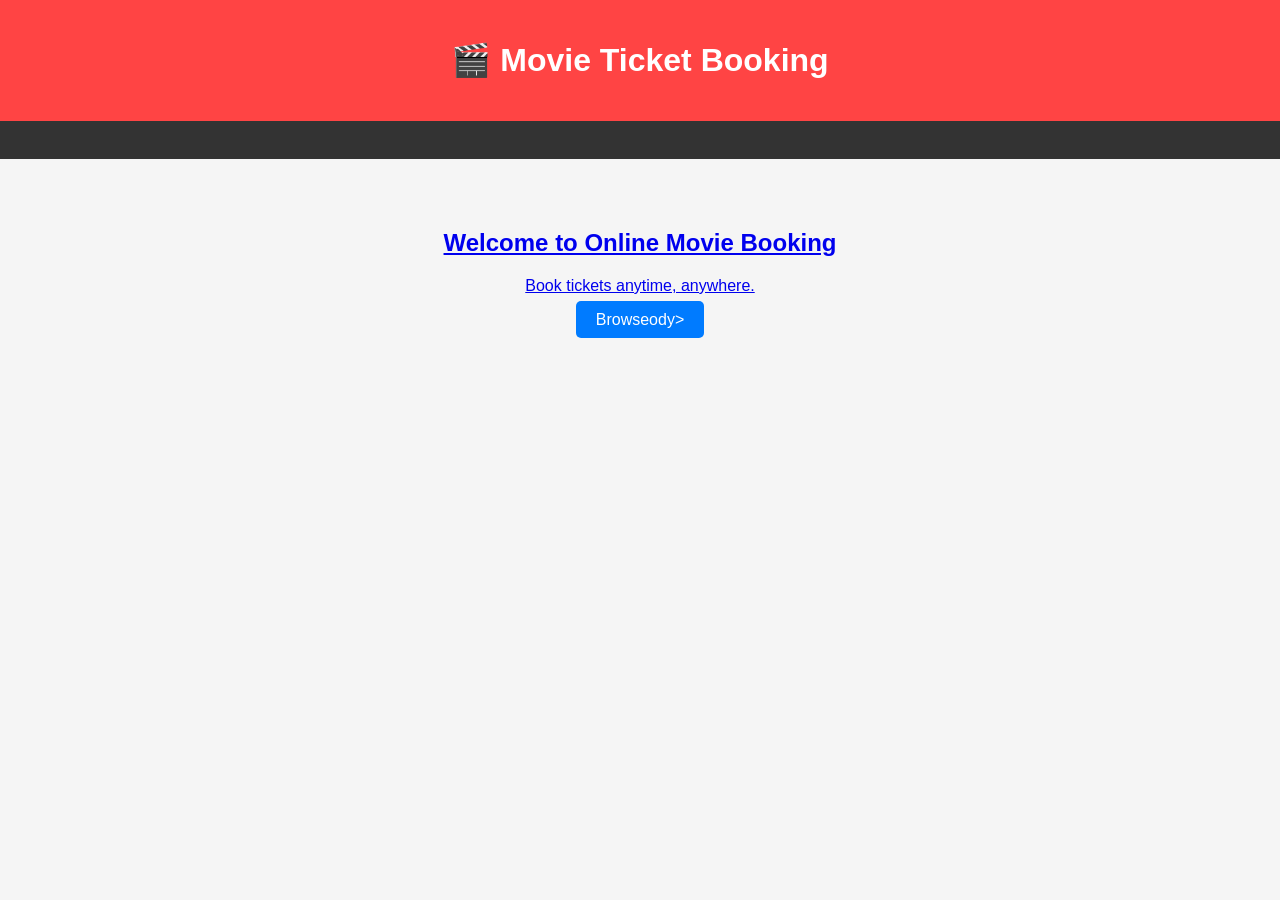
<file: index.html>
<!DOCTYPE html>
<html>
<head>
    <title>Movie Booking System</title>
    <link rel="stylesheet" href="style.css">
</head>
<body>

<header>
    <h1>🎬 Movie Ticket Booking</h1>
</header>

<nav>
    <a href="lHome</a>
    <agin.htmlLogin</a>
    <a href="registerster</a>
</nav>

<div class="container">
    <h2>Welcome to Online Movie Booking</h2>
    <p>Book tickets anytime, anywhere.</p>
    <a class="btn" href="movies.html">Browseody>
</html>
</file>
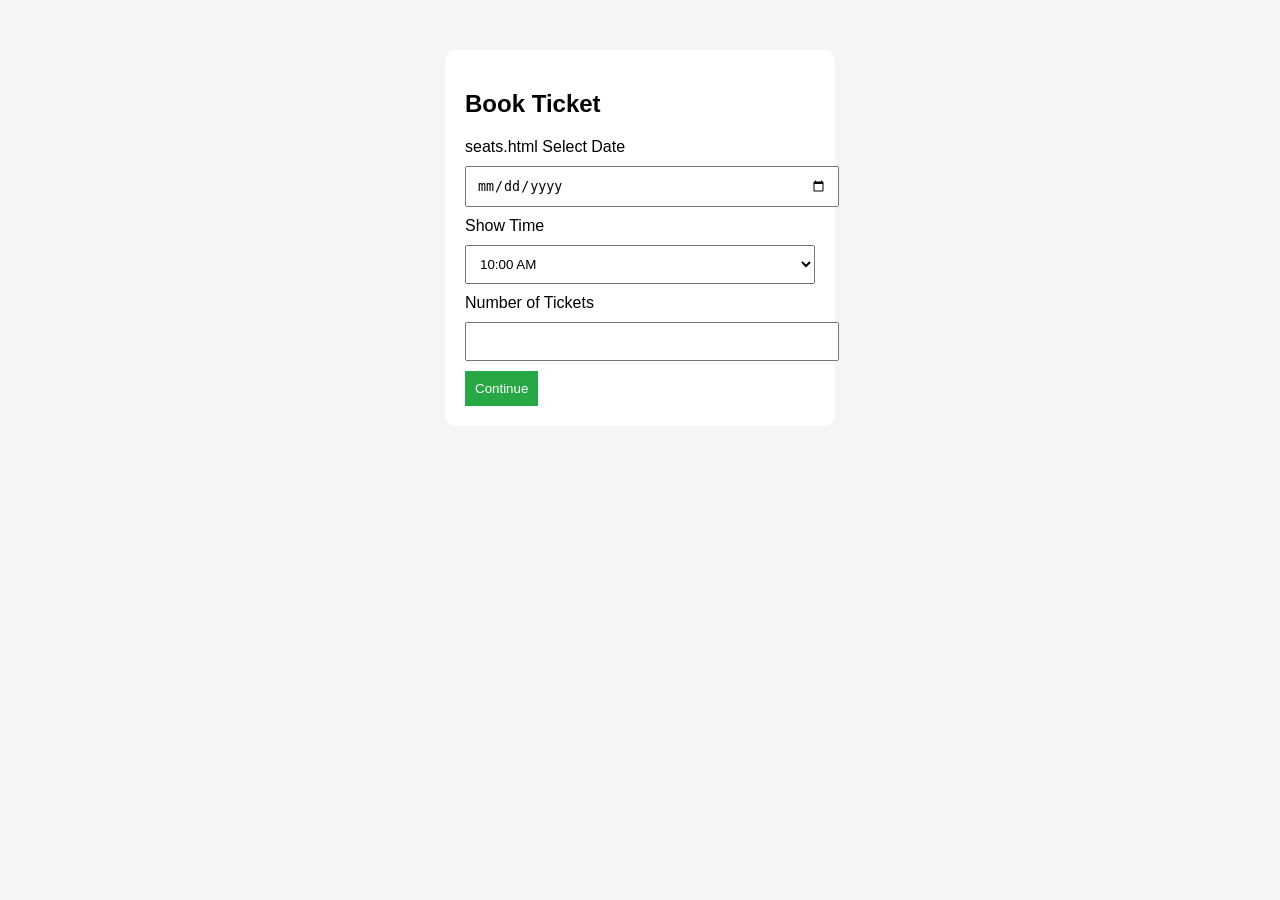
<file: booking.html>
<!DOCTYPE html>
<html>
<head>
    <title>Booking</title>
    <link rel="stylesheet" href="style.css">
</head>
<body>

<div class="form-box">

    <h2>Book Ticket</h2>

    seats.html

        <label>Select Date</label>
        <input type="date" required>

        <label>Show Time</label>
        <select>
            <option>10:00 AM</option>
            <option>01:00 PM</option>
            <option>04:00 PM</option>
            <option>07:00 PM</option>
        </select>

        <label>Number of Tickets</label>
        <input type="number" min="1" max="10" required>

        <button type="submit">Continue</button>

    </form>

</div>

</body>
</html>
</file>
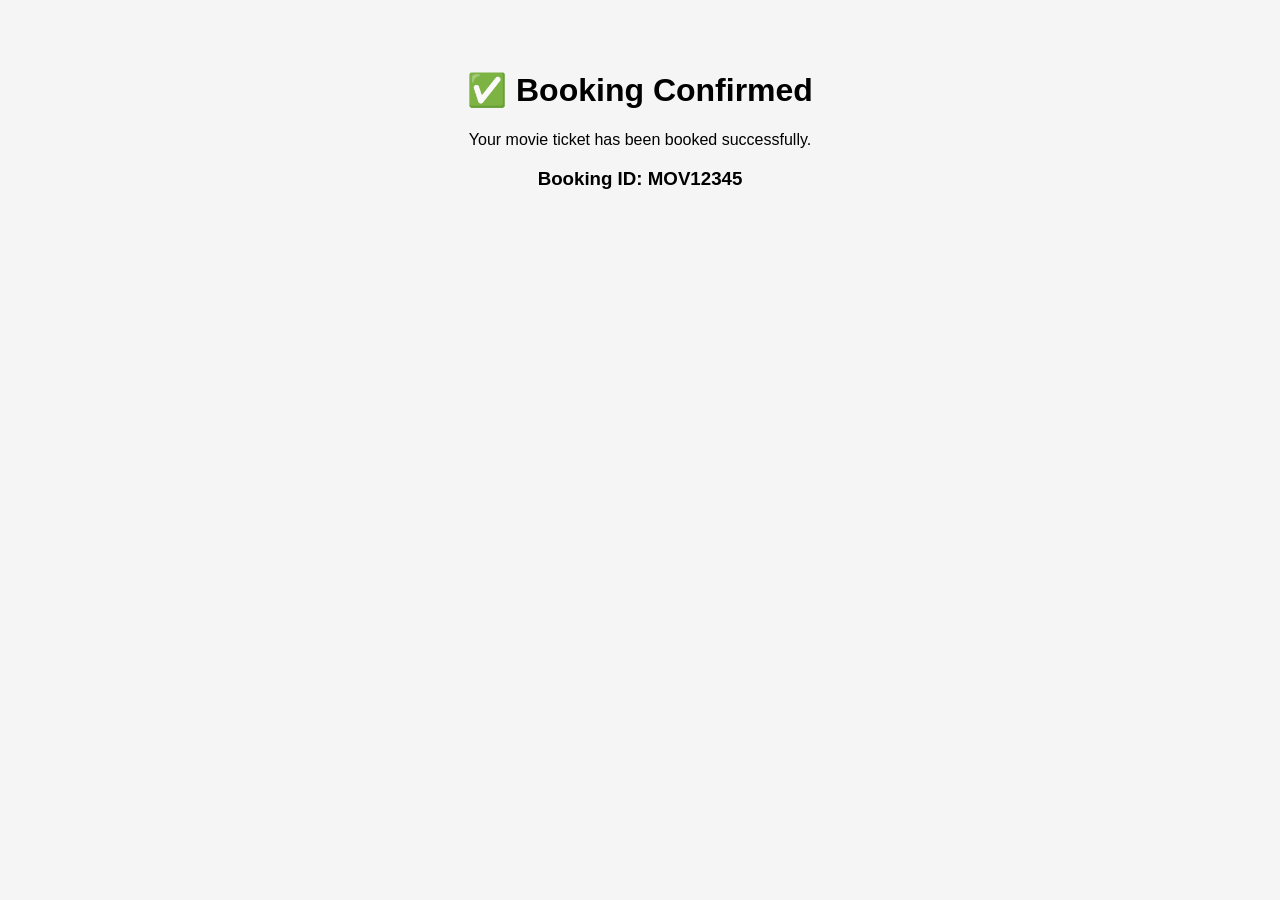
<file: confirmation.html>
<!DOCTYPE html>
<html>
<head>
    <title>Booking Success</title>
    <link rel="stylesheet" href="style.css">
</head>
<body>

<div class="container">

    <h1>✅ Booking Confirmed</h1>

    <p>Your movie ticket has been booked successfully.</p>

    <h3>Booking ID: MOV12345</h3>

    <a classmlBack to Home</a>

</div>

</body>
</html>
</file>
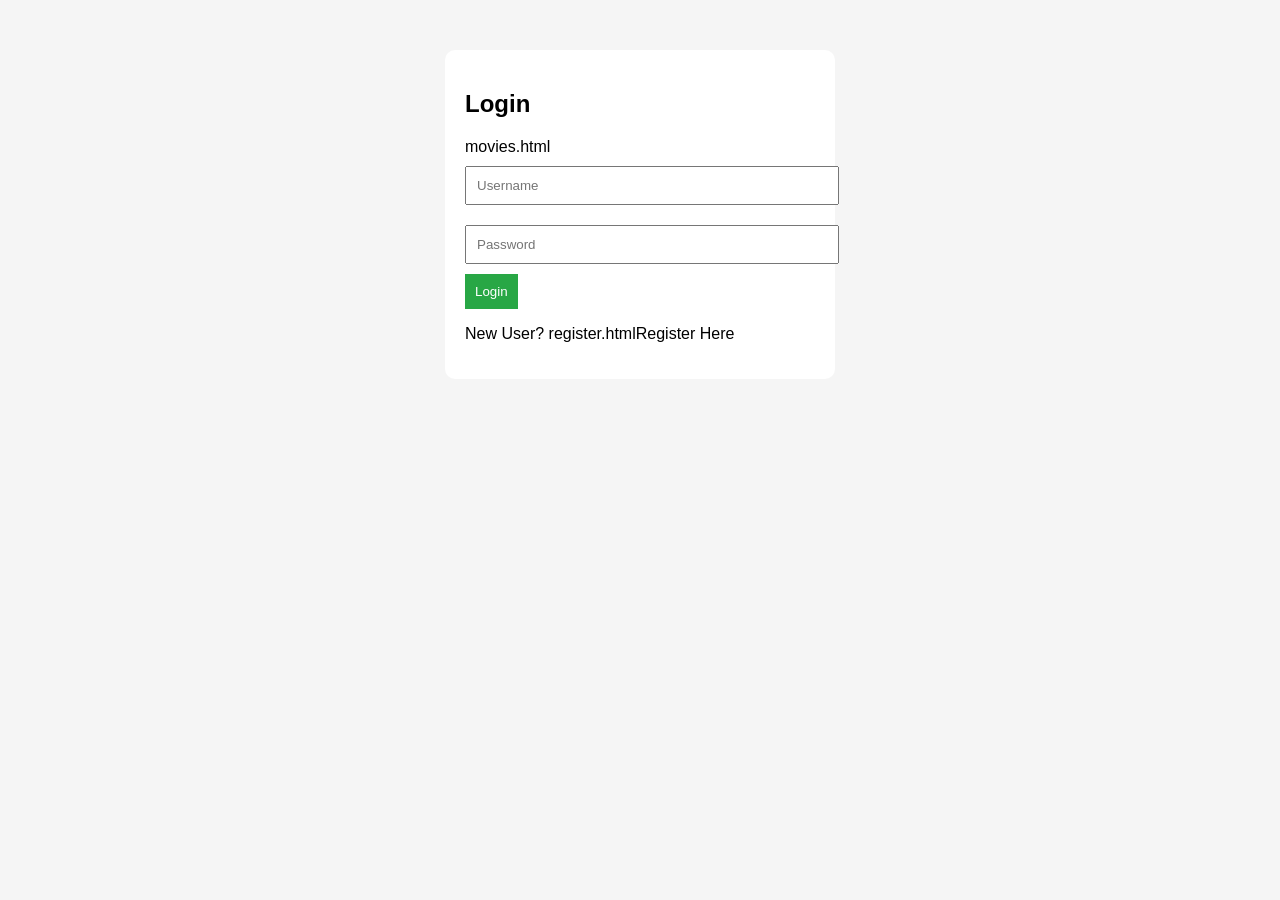
<file: login.html>
<!DOCTYPE html>
<html>
<head>
    <title>Login</title>
    <link rel="stylesheet" href="style.css">
</head>
<body>

<div class="form-box">
    <h2>Login</h2>

    movies.html
        <input type="text" placeholder="Username" required>

        <input type="password" placeholder="Password" required>

        <button type="submit">Login</button>
    </form>

    <p>
        New User?
        register.htmlRegister Here</a>
    </p>
</div>

</body>
</html>
</file>
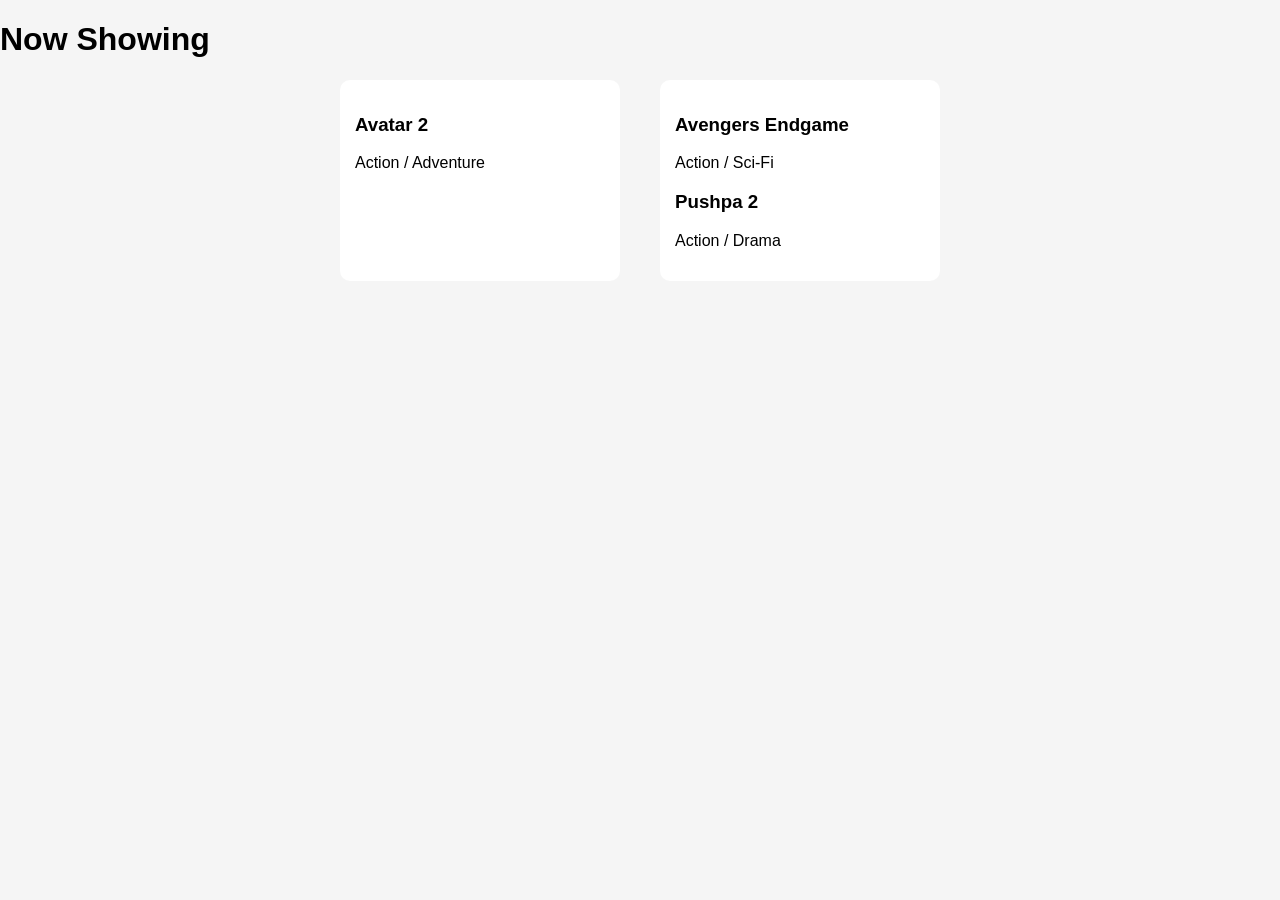
<file: movies.html>
<!DOCTYPE html>
<html>
<head>
    <title>Movies</title>
    <link rel="stylesheet" href="style.css">
</head>
<body>

<h1>Now Showing</h1>

<div class="movie-container">

    <div class="movie">
        <h3>Avatar 2</h3>
        <p>Action / Adventure</p>
        <a classhtmlBook Now</a>
    </div>

    <div class="movie">
        <h3>Avengers Endgame</h3>
        <p>Action / Sci-Fi</p>
        <a class="btnook Now</a>
    </div>

    <div class="movie">
        <h3>Pushpa 2</h3>
        <p>Action / Drama</p>
        <a class="btn" href="booking </div>

</div>

</body>
</html>
</file>
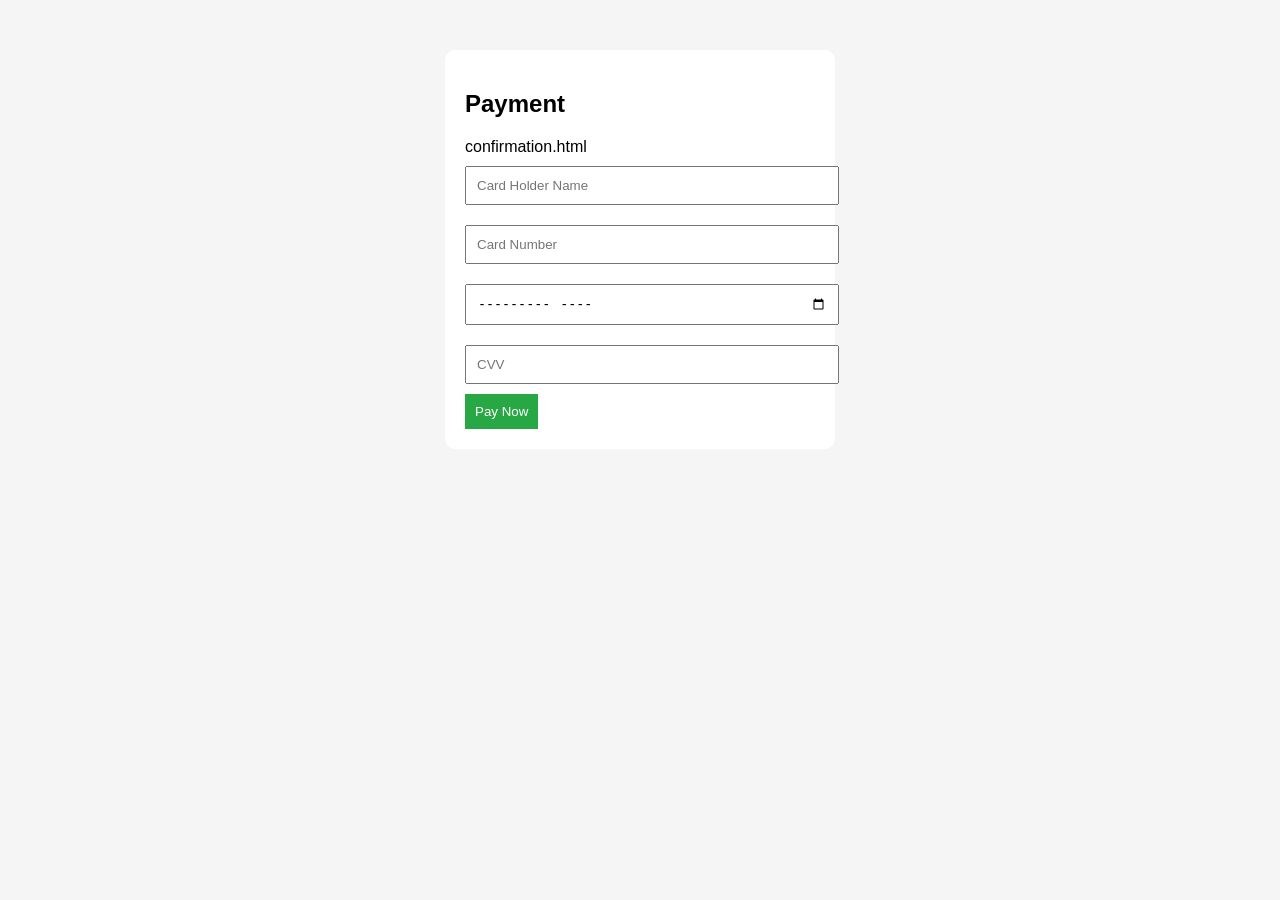
<file: payment.html>
<!DOCTYPE html>
<html>
<head>
    <title>Payment</title>
    <link rel="stylesheet" href="style.css">
</head>
<body>

<div class="form-box">

    <h2>Payment</h2>

    confirmation.html

        <input type="text" placeholder="Card Holder Name" required>

        <input type="text" placeholder="Card Number" required>

        <input type="month" required>

        <input type="password" placeholder="CVV" required>

        <button type="submit">Pay Now</button>

    </form>

</div>

</body>
</html>
</file>
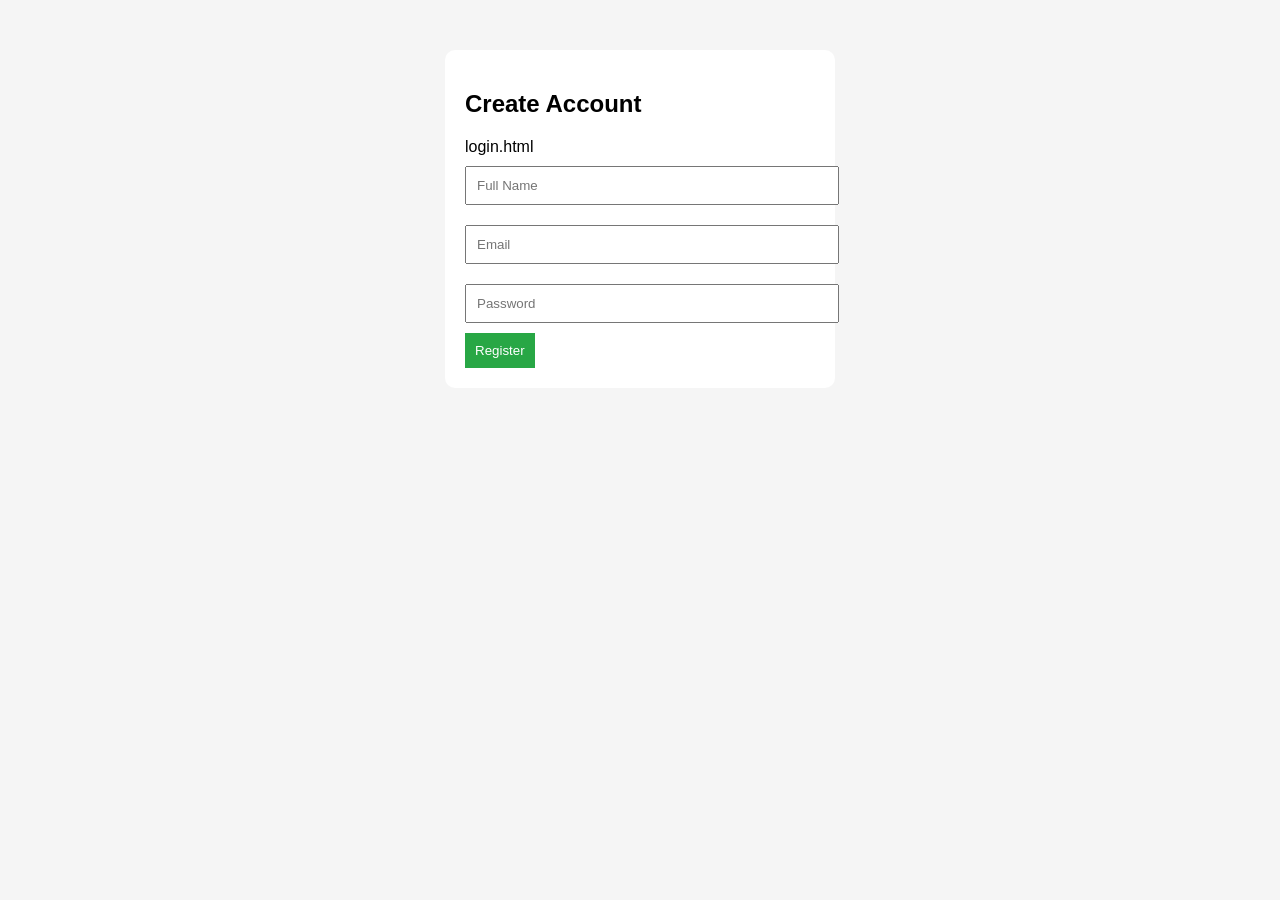
<file: register.html>
<!DOCTYPE html>
<html>
<head>
    <title>Register</title>
    <link rel="stylesheet" href="style.css">
</head>
<body>

<div class="form-box">
    <h2>Create Account</h2>

    login.html
        <input type="text" placeholder="Full Name" required>

        <input type="email" placeholder="Email" required>

        <input type="password" placeholder="Password" required>

        <button type="submit">Register</button>
    </form>
</div>

</body>
</html>
</file>
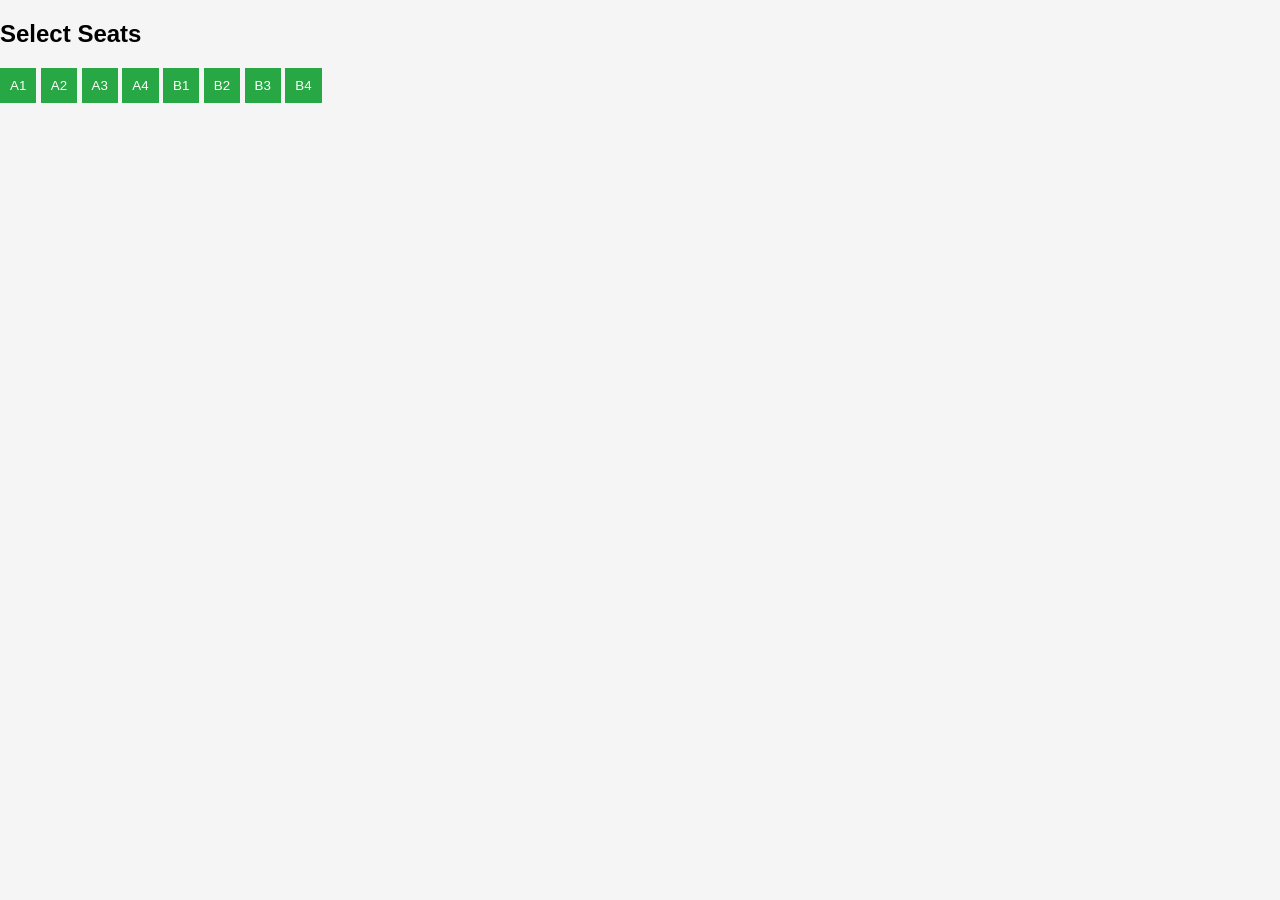
<file: seats.html>
<!DOCTYPE html>
<html>
<head>
    <title>Select Seats</title>
    <link rel="stylesheet" href="style.css">
</head>
<body>

<h2>Select Seats</h2>

<div class="seat-layout">
    <button>A1</button>
    <button>A2</button>
    <button>A3</button>
    <button>A4</button>
    <button>B1</button>
    <button>B2</button>
    <button>B3</button>
    <button>B4</button>
</div>

<br>

<a class="btn" href="payment.html>

</body>
</html>
</file>
<file: style.css>
body{
    font-family: Arial, sans-serif;
    margin:0;
    background:#f5f5f5;
}

header{
    background:#ff4444;
    color:white;
    text-align:center;
    padding:20px;
}

nav{
    text-align:center;
    background:#333;
    padding:10px;
}

nav a{
    color:white;
    margin:15px;
    text-decoration:none;
}

.container{
    text-align:center;
    padding:50px;
}

.form-box{
    width:350px;
    margin:50px auto;
    background:white;
    padding:20px;
    border-radius:10px;
}

input, select{
    width:100%;
    padding:10px;
    margin:10px 0;
}

button{
    padding:10px;
    background:#28a745;
    color:white;
    border:none;
    cursor:pointer;
}

.btn{
    background:#007bff;
    color:white;
    padding:10px 20px;
    text-decoration:none;
    border-radius:5px;
}

.movie-container{
    display:flex;
    justify-content:center;
    gap:20px;
    margin-top:20px;
}

.movie{
    background:white;
    width:250px;
    padding:15px;
    border-radius:10px;
}

.seat-layout{
    grid-template-columns: repeat(4,70px);
    gap:10px;
    justify-content:center;
}
</file>
